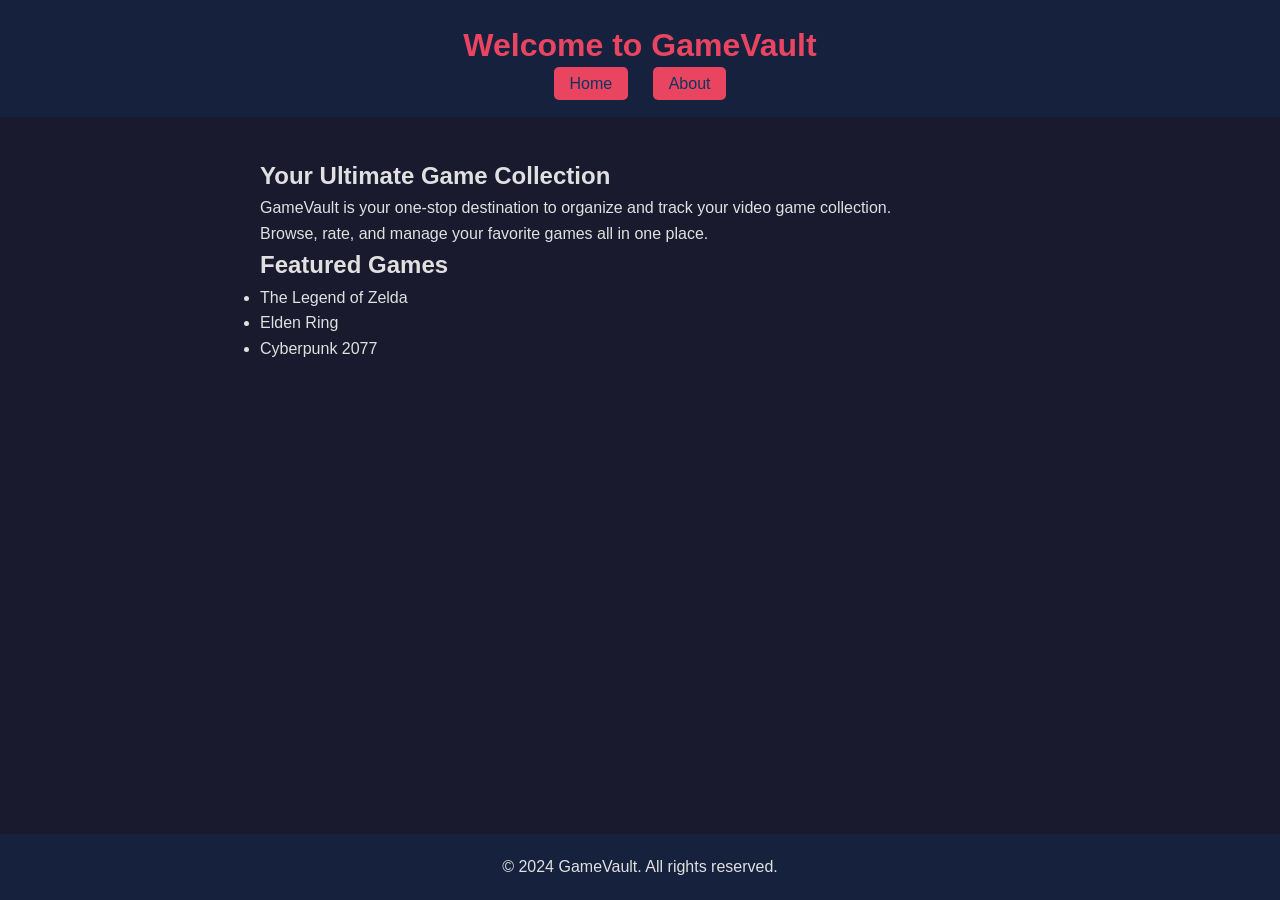
<file: index.html>
<!DOCTYPE html>
<html lang="en">
<head>
    <meta charset="UTF-8">
    <meta name="viewport" content="width=device-width, initial-scale=1.0">
    <title>GameVault - Home</title>
    <link rel="stylesheet" href="style.css">
</head>
<body>
    <header>
        <h1>Welcome to GameVault</h1>
        <nav>
            <a href="index.html">Home</a>
            <a href="about.html">About</a>
        </nav>
    </header>
    <main>
        <section>
            <h2>Your Ultimate Game Collection</h2>
            <p>GameVault is your one-stop destination to organize and track your video game collection.</p>
            <p>Browse, rate, and manage your favorite games all in one place.</p>
        </section>
        <section>
            <h2>Featured Games</h2>
            <ul>
                <li>The Legend of Zelda</li>
                <li>Elden Ring</li>
                <li>Cyberpunk 2077</li>
            </ul>
        </section>
    </main>
    <footer>
        <p>&copy; 2024 GameVault. All rights reserved.</p>
    </footer>
</body>
</html>
</file>
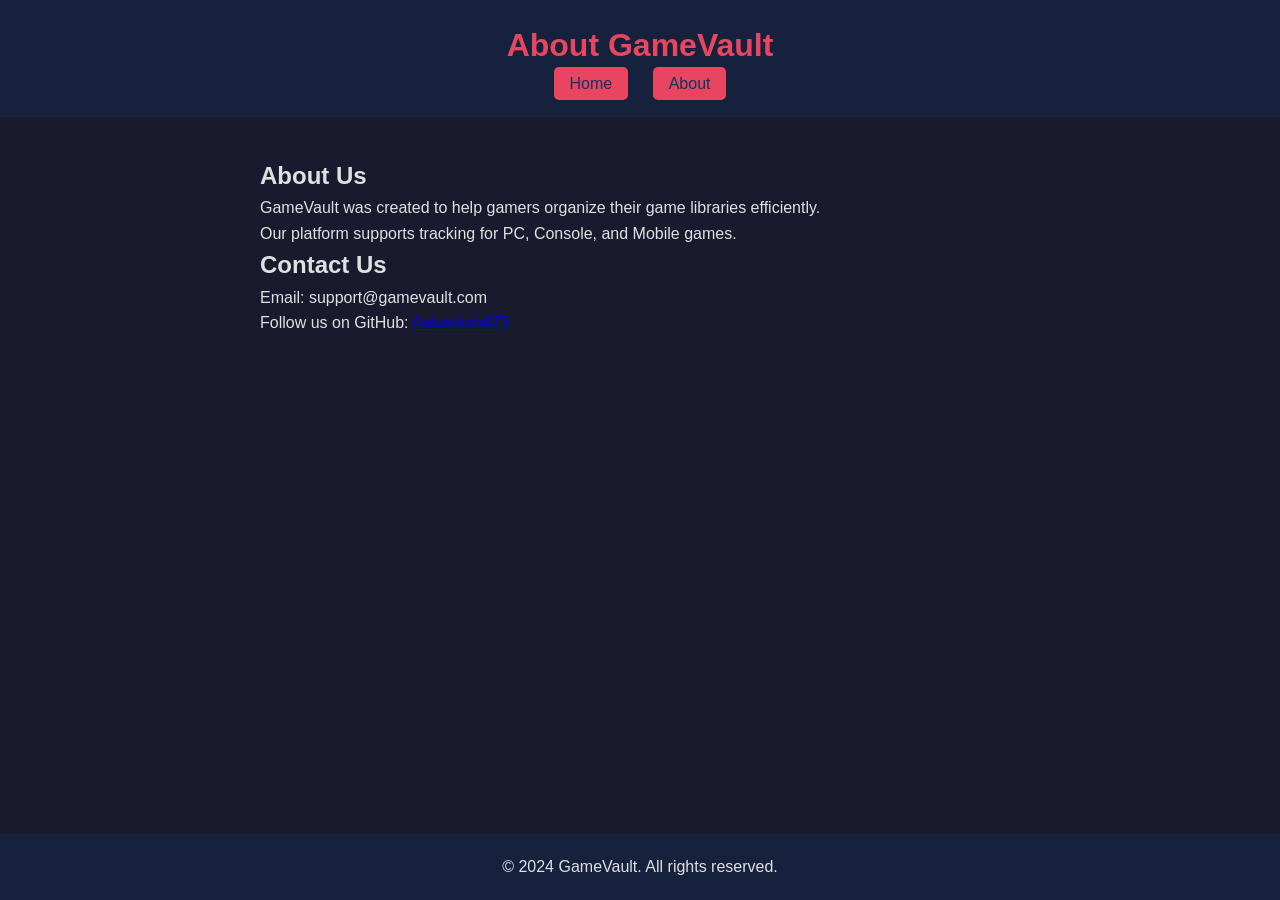
<file: about.html>
<!DOCTYPE html>
<html lang="en">
<head>
    <meta charset="UTF-8">
    <meta name="viewport" content="width=device-width, initial-scale=1.0">
    <title>GameVault - About</title>
    <link rel="stylesheet" href="style.css">
</head>
<body>
    <header>
        <h1>About GameVault</h1>
        <nav>
            <a href="index.html">Home</a>
            <a href="about.html">About</a>
        </nav>
    </header>
    <main>
        <section>
            <h2>About Us</h2>
            <p>GameVault was created to help gamers organize their game libraries efficiently.</p>
            <p>Our platform supports tracking for PC, Console, and Mobile games.</p>
        </section>
        <section>
            <h2>Contact Us</h2>
            <p>Email: support@gamevault.com</p>
            <p>Follow us on GitHub: <a href="https://github.com/Aakanksh473">Aakanksh473</a></p>
        </section>
    </main>
    <footer>
        <p>&copy; 2024 GameVault. All rights reserved.</p>
    </footer>
</body>
</html>
</file>
<file: style.css>
* {
    margin: 0;
    padding: 0;
    box-sizing: border-box;
}

body {
    font-family: 'Segoe UI', Tahoma, Geneva, Verdana, sans-serif;
    background-color: #1a1a2e;
    color: #e0e0e0;
    line-height: 1.6;
}

header {
    background-color: #16213e;
    padding: 20px;
    text-align: center;
}

header h1 {
    color: #e94560;
}

nav a {
    color: #0f3460;
    background-color: #e94560;
    padding: 8px 16px;
    text-decoration: none;
    margin: 0 10px;
    border-radius: 5px;
}

main {
    padding: 40px 20px;
    max-width: 800px;
    margin: 0 auto;
}

footer {
    text-align: center;
    padding: 20px;
    background-color: #16213e;
    position: fixed;
    bottom: 0;
    width: 100%;
}
</file>
